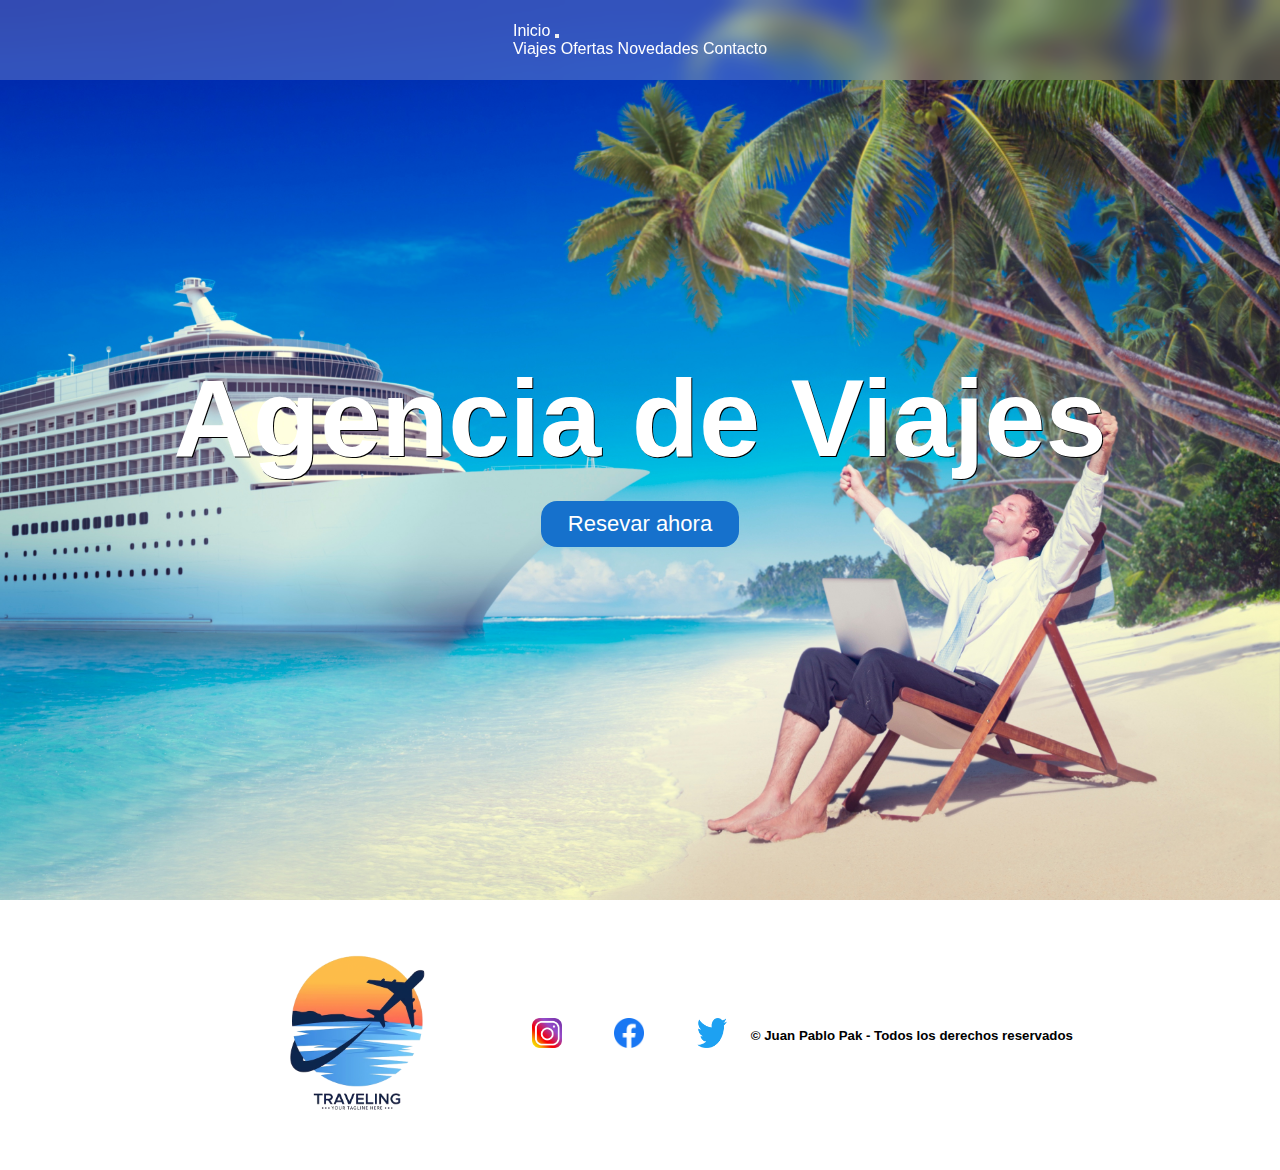
<file: index.html>
<!DOCTYPE html>
<html lang="es">
<head>
    <meta charset="UTF-8">
    <meta http-equiv="X-UA-Compatible" content="IE=edge">
    <meta name="viewport" content="width=device-width, initial-scale=1.0">
    <title>Pagina de turismo</title>
    <link href="https://cdn.jsdelivr.net/npm/bootstrap@5.3.0/dist/css/bootstrap.min.css" rel="stylesheet" integrity="sha384-9ndCyUaIbzAi2FUVXJi0CjmCapSmO7SnpJef0486qhLnuZ2cdeRhO02iuK6FUUVM" crossorigin="anonymous">
    <link rel="stylesheet" href="./css/estilos.css">
    <meta name="author" content="Juan Pablo Pak">
    <link rel="icon" href="./img/icono-de-pagina.svg" type="image/svg">
</head>
<body>

    <!-- Navbar -->
    <header>
        <nav class="navbar navbar-expand-lg bg-body-tertiary">
            <div class="container-fluid">
            <a class="navbar-brand" href="./index.html">Inicio</a>
            <button class="navbar-toggler" type="button" data-bs-toggle="collapse" data-bs-target="#navbarNavAltMarkup" aria-controls="navbarNavAltMarkup" aria-expanded="false" aria-label="Toggle navigation">
                <span class="navbar-toggler-icon"></span>
            </button>
            <div class="collapse navbar-collapse" id="navbarNavAltMarkup">
                <div class="navbar-nav">
                <a class="nav-link" href="./pages/viajes.html">Viajes</a>
                <a class="nav-link" href="./pages/ofertas.html">Ofertas</a>
                <a class="nav-link" href="./pages/novedades.html">Novedades</a>
                <a class="nav-link" href="./pages/contacto.html">Contacto</a>
                </div>
            </div>
            </div>
        </nav>
    </header>

    <!-- Inicio -->
<main>
    <article>
        <div class="inicio" id="inicio">
            <h3>Agencia de Viajes</h3>
            <button class="btn">Resevar ahora
        </div>
    </article>
</main>

    <!-- Footer -->

<footer class="footer">
    <div class="sitio-descripcion">
        <div class="logo-footer">
            <img src="img/logo-turismo.png" alt="Turismo logo">
        </div>
        <div class="redes-sociales">
            <a href=""><img src="img/Instagram-Icon.png" alt="instagram" width="30" height="30"></a>
            <a href=""><img src="img/Facebook_f_logo_(2019).png" alt="facebook" width="30" height="30"></a>
            <a href=""><img src="img/twitter-logo-2-1.png" alt="twitter" width="30" height="30"></a>
        </div>
            <div class="descripcion">
                <h5>&copy; Juan Pablo Pak - Todos los derechos reservados</h5>
            </div>
    </div>
</footer>

<script src="https://cdn.jsdelivr.net/npm/bootstrap@5.3.0/dist/js/bootstrap.bundle.min.js" integrity="sha384-geWF76RCwLtnZ8qwWowPQNguL3RmwHVBC9FhGdlKrxdiJJigb/j/68SIy3Te4Bkz" crossorigin="anonymous"></script>
</body>
</html>
</file>
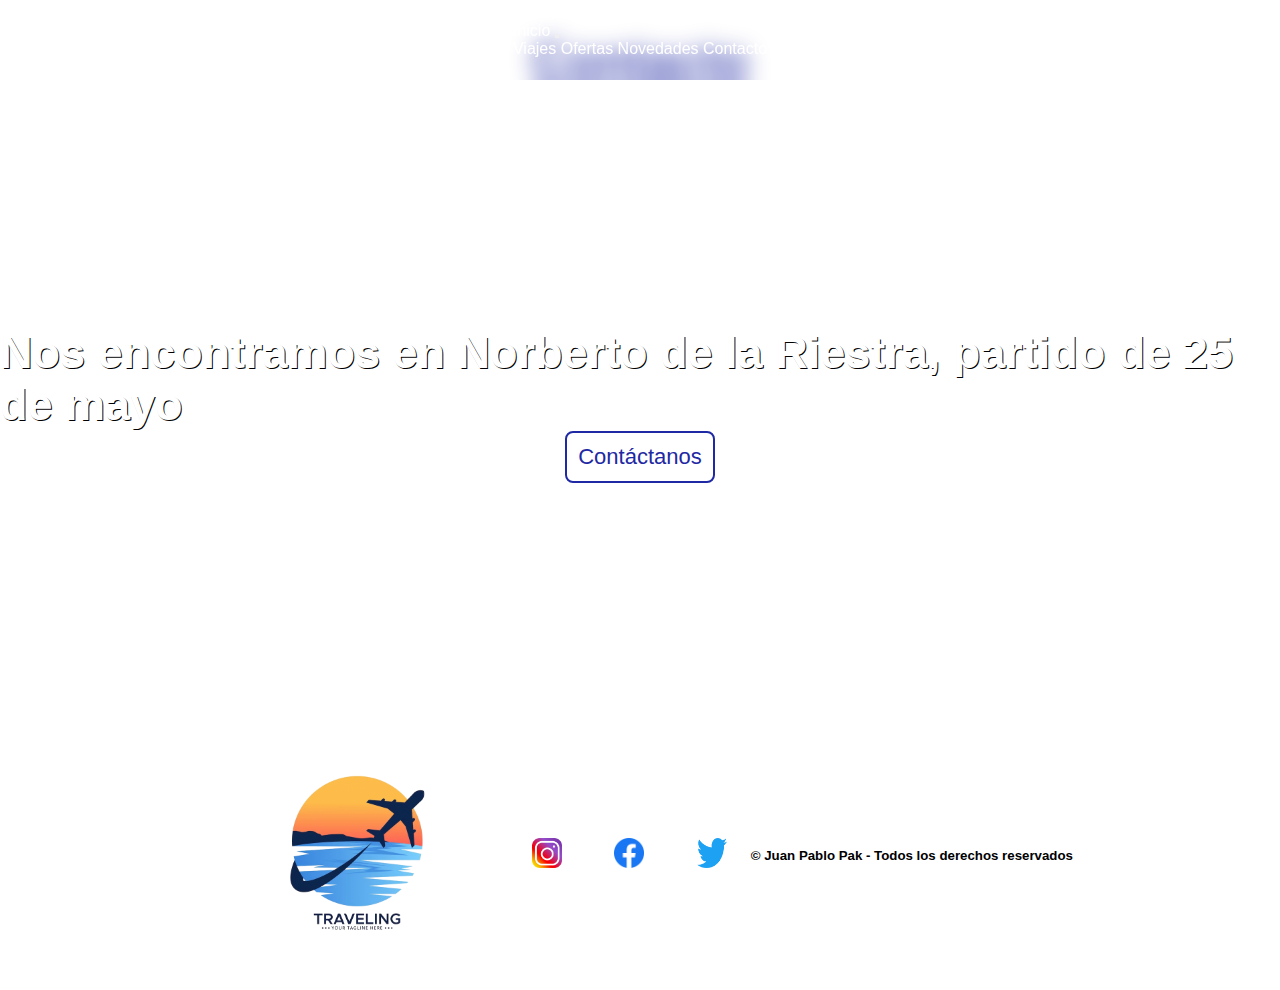
<file: pages/contacto.html>
<!DOCTYPE html>
<html lang="es">
<head>
    <meta charset="UTF-8">
    <meta http-equiv="X-UA-Compatible" content="IE=edge">
    <meta name="viewport" content="width=device-width, initial-scale=1.0">
    <title>Pagina de turismo</title>
    <link href="https://cdn.jsdelivr.net/npm/bootstrap@5.3.0/dist/css/bootstrap.min.css" rel="stylesheet" integrity="sha384-9ndCyUaIbzAi2FUVXJi0CjmCapSmO7SnpJef0486qhLnuZ2cdeRhO02iuK6FUUVM" crossorigin="anonymous">
    <link rel="stylesheet" href="../css/estilos.css">
    <link rel="icon" href="../img/icono-de-pagina.svg" type="image/svg">
</head>
<body>
    <main>
        <!-- Navbar -->
        <header>
            <nav class="navbar navbar-expand-lg bg-body-tertiary">
                <div class="container-fluid">
                <a class="navbar-brand" href="../index.html">Inicio</a>
                <button class="navbar-toggler" type="button" data-bs-toggle="collapse" data-bs-target="#navbarNavAltMarkup" aria-controls="navbarNavAltMarkup" aria-expanded="false" aria-label="Toggle navigation">
                    <span class="navbar-toggler-icon"></span>
                </button>
                <div class="collapse navbar-collapse" id="navbarNavAltMarkup">
                    <div class="navbar-nav">
                    <a class="nav-link" href="./viajes.html">Viajes</a>
                    <a class="nav-link" href="./ofertas.html">Ofertas</a>
                    <a class="nav-link" href="./novedades.html">Novedades</a>
                    <a class="nav-link" href="./contacto.html">Contacto</a>
                    </div>
                </div>
                </div>
            </nav>
        </header>
        <div class="contacto" id="contacto">
            <h3 class="subtitulo">
                Contacto
            </h3>
            <section class="item-contacto">
                <h3>Nos encontramos en Norberto de la Riestra, partido de 25 de mayo</h3>
                <button class="btn-novedad">Contáctanos</button>
            </section>
        </div>
    </main>
        <footer class="footer">
            <div class="sitio-descripcion">
                <div class="logo-footer">
                    <img src="../img/logo-turismo.png" alt="Turismo logo">
                </div>
                <div class="redes-sociales">
                    <a href=""><img src="../img/Instagram-Icon.png" alt="instagram" width="30" height="30"></a>
                    <a href=""><img src="../img/Facebook_f_logo_(2019).png" alt="facebook" width="30" height="30"></a>
                    <a href=""><img src="../img/twitter-logo-2-1.png" alt="twitter" width="30" height="30"></a>
                </div>
                    <div class="descripcion">
                        <h5>&copy; Juan Pablo Pak - Todos los derechos reservados</h5>
                    </div>
            </div>
        </footer>
        
        <script src="https://cdn.jsdelivr.net/npm/bootstrap@5.3.0/dist/js/bootstrap.bundle.min.js" integrity="sha384-geWF76RCwLtnZ8qwWowPQNguL3RmwHVBC9FhGdlKrxdiJJigb/j/68SIy3Te4Bkz" crossorigin="anonymous"></script>
</body>
</html>
</file>
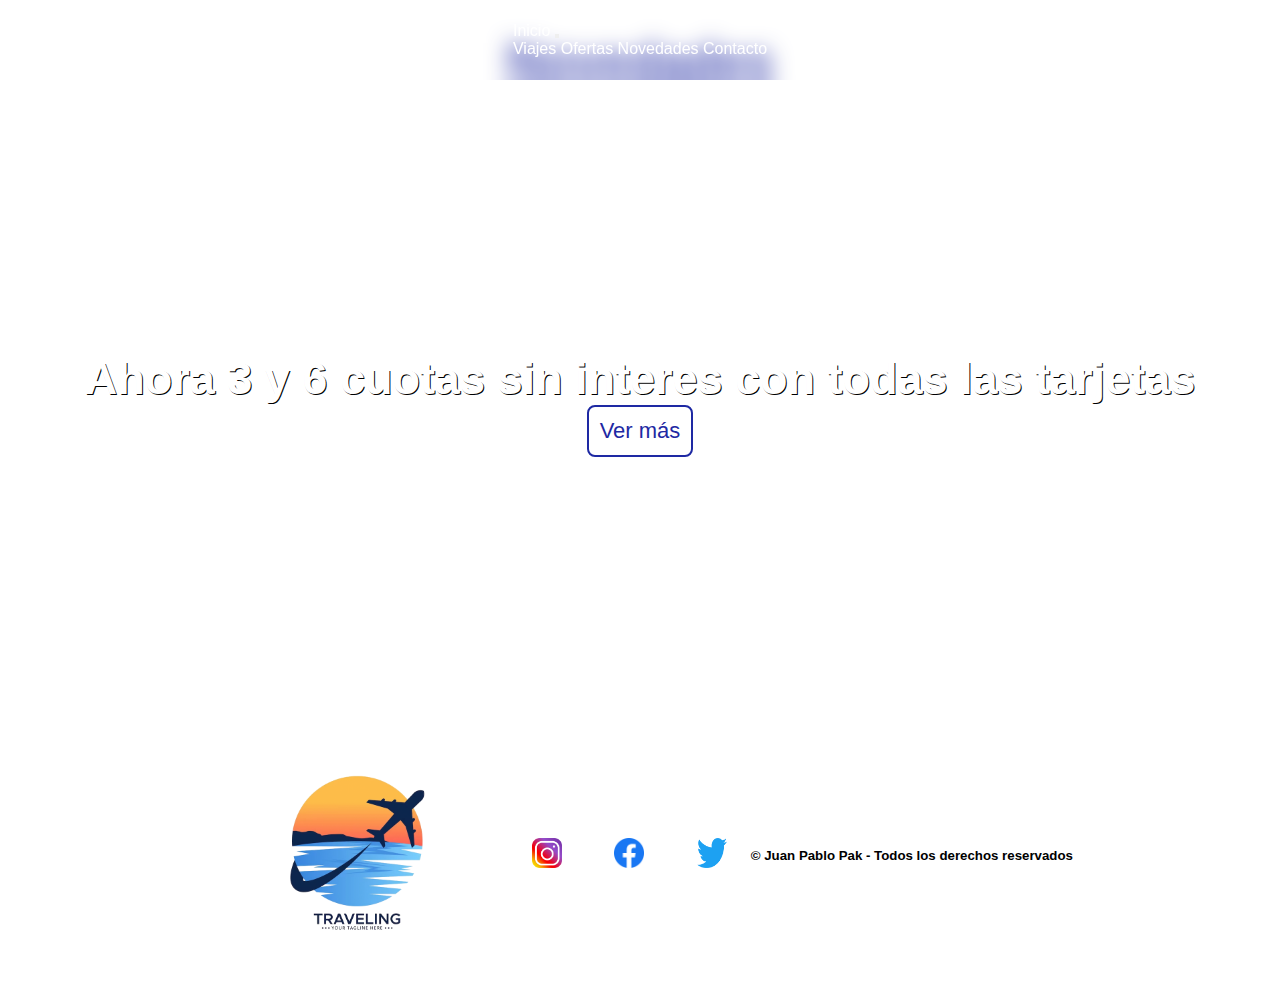
<file: pages/novedades.html>
<!DOCTYPE html>
<html lang="es">
<head>
    <meta charset="UTF-8">
    <meta http-equiv="X-UA-Compatible" content="IE=edge">
    <meta name="viewport" content="width=device-width, initial-scale=1.0">
    <title>Pagina de turismo</title>
    <link href="https://cdn.jsdelivr.net/npm/bootstrap@5.3.0/dist/css/bootstrap.min.css" rel="stylesheet" integrity="sha384-9ndCyUaIbzAi2FUVXJi0CjmCapSmO7SnpJef0486qhLnuZ2cdeRhO02iuK6FUUVM" crossorigin="anonymous">
    <link rel="stylesheet" href="../css/estilos.css">
    <link rel="icon" href="../img/icono-de-pagina.svg" type="image/svg">
</head>
<body>
    <main>
        <!-- Navbar -->
        <header>
            <nav class="navbar navbar-expand-lg bg-body-tertiary">
                <div class="container-fluid">
                <a class="navbar-brand" href="../index.html">Inicio</a>
                <button class="navbar-toggler" type="button" data-bs-toggle="collapse" data-bs-target="#navbarNavAltMarkup" aria-controls="navbarNavAltMarkup" aria-expanded="false" aria-label="Toggle navigation">
                    <span class="navbar-toggler-icon"></span>
                </button>
                <div class="collapse navbar-collapse" id="navbarNavAltMarkup">
                    <div class="navbar-nav">
                    <a class="nav-link" href="./viajes.html">Viajes</a>
                    <a class="nav-link" href="./ofertas.html">Ofertas</a>
                    <a class="nav-link" href="./novedades.html">Novedades</a>
                    <a class="nav-link" href="./contacto.html">Contacto</a>
                    </div>
                </div>
                </div>
            </nav>
        </header>
        <div class="novedades" id="novedades">
            <h3 class="subtitulo">
                Novedades
            </h3>
            <section class="item-novedad">
                <h3>Ahora 3 y 6 cuotas sin interes con todas las tarjetas</h3>
                <button class="btn-novedad">Ver más</button>
            </section>
        </div>
    </main>
        <footer class="footer">
            <div class="sitio-descripcion">
                <div class="logo-footer">
                    <img src="../img/logo-turismo.png" alt="Turismo logo">
                </div>
                <div class="redes-sociales">
                    <a href=""><img src="../img/Instagram-Icon.png" alt="instagram" width="30" height="30"></a>
                    <a href=""><img src="../img/Facebook_f_logo_(2019).png" alt="facebook" width="30" height="30"></a>
                    <a href=""><img src="../img/twitter-logo-2-1.png" alt="twitter" width="30" height="30"></a>
                </div>
                    <div class="descripcion">
                        <h5>&copy; Juan Pablo Pak - Todos los derechos reservados</h5>
                    </div>
            </div>
        </footer>

        <script src="https://cdn.jsdelivr.net/npm/bootstrap@5.3.0/dist/js/bootstrap.bundle.min.js" integrity="sha384-geWF76RCwLtnZ8qwWowPQNguL3RmwHVBC9FhGdlKrxdiJJigb/j/68SIy3Te4Bkz" crossorigin="anonymous"></script>
</body>
</html>
</file>
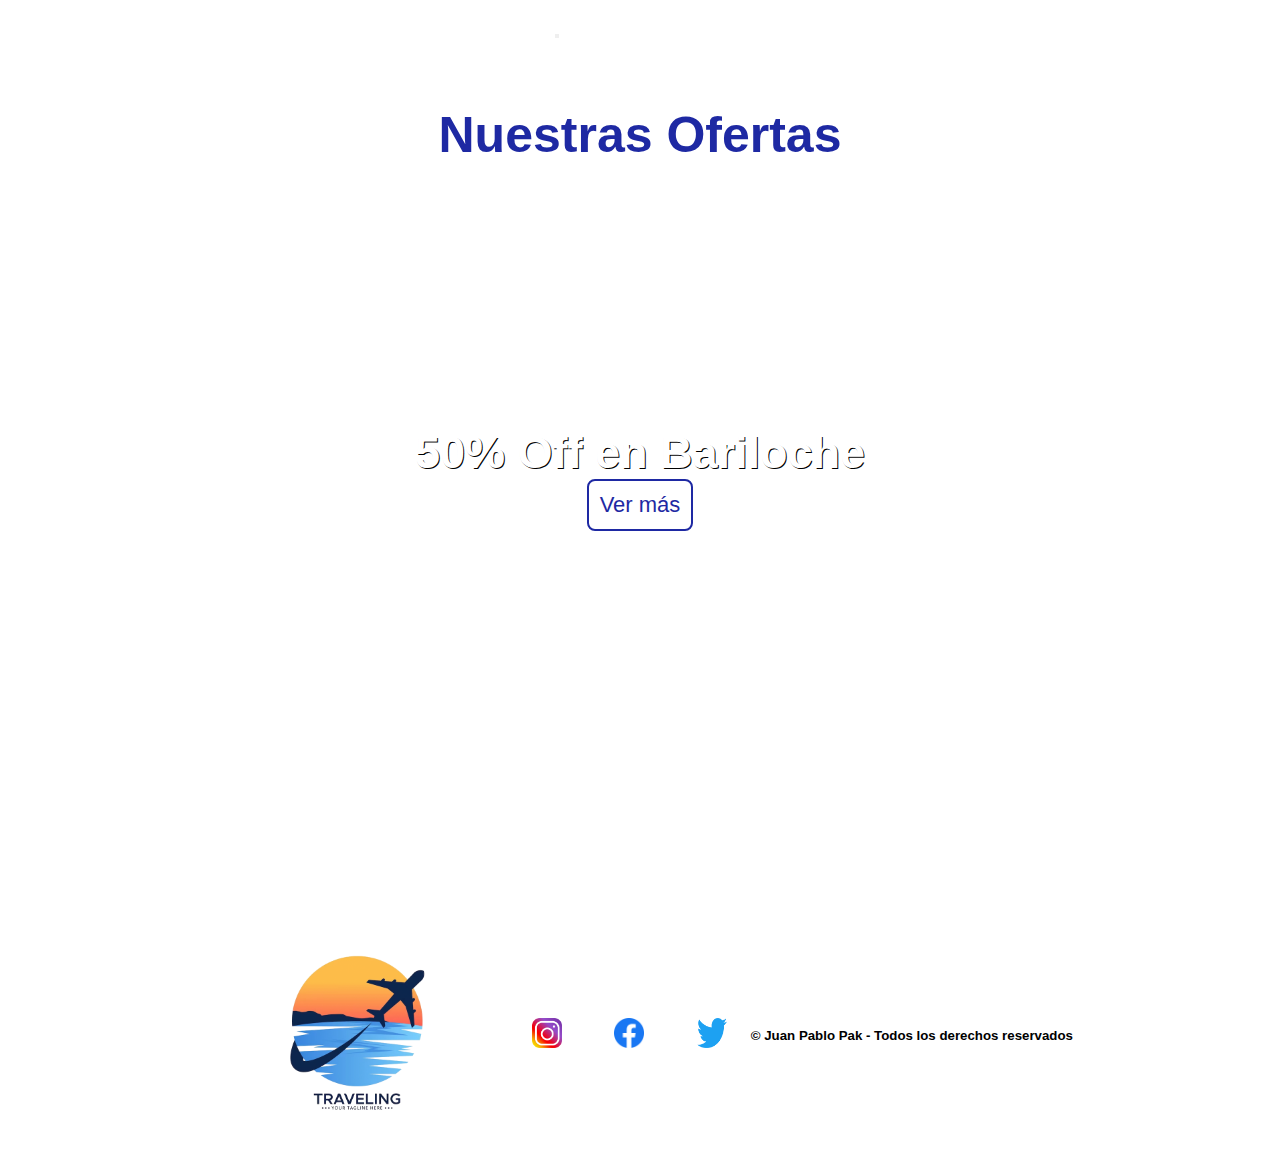
<file: pages/ofertas.html>
<!DOCTYPE html>
<html lang="es">
<head>
    <meta charset="UTF-8">
    <meta http-equiv="X-UA-Compatible" content="IE=edge">
    <meta name="viewport" content="width=device-width, initial-scale=1.0">
    <title>Pagina de turismo</title>
    <link href="https://cdn.jsdelivr.net/npm/bootstrap@5.3.0/dist/css/bootstrap.min.css" rel="stylesheet" integrity="sha384-9ndCyUaIbzAi2FUVXJi0CjmCapSmO7SnpJef0486qhLnuZ2cdeRhO02iuK6FUUVM" crossorigin="anonymous">
    <link rel="stylesheet" href="../css/estilos.css">
    <link rel="icon" href="../img/icono-de-pagina.svg" type="image/svg">
</head>
<body>
    <main>
        <!-- Navbar -->
        <header>
            <nav class="navbar navbar-expand-lg bg-body-tertiary">
                <div class="container-fluid">
                <a class="navbar-brand" href="../index.html">Inicio</a>
                <button class="navbar-toggler" type="button" data-bs-toggle="collapse" data-bs-target="#navbarNavAltMarkup" aria-controls="navbarNavAltMarkup" aria-expanded="false" aria-label="Toggle navigation">
                    <span class="navbar-toggler-icon"></span>
                </button>
                <div class="collapse navbar-collapse" id="navbarNavAltMarkup">
                    <div class="navbar-nav">
                    <a class="nav-link" href="./viajes.html">Viajes</a>
                    <a class="nav-link" href="./ofertas.html">Ofertas</a>
                    <a class="nav-link" href="./novedades.html">Novedades</a>
                    <a class="nav-link" href="./contacto.html">Contacto</a>
                    </div>
                </div>
                </div>
            </nav>
        </header>
    
        <div class="ofertas" id="ofertas">
            <h3 class="subtitulo">Nuestras Ofertas</h3>
            <section class="item-oferta">
            <h3>50% Off en Bariloche</h3>
            <button class="btn-oferta">Ver más</button>
            </section>
        </main>


        <footer class="footer">
            <div class="sitio-descripcion">
                <div class="logo-footer">
                    <img src="../img/logo-turismo.png" alt="Turismo logo">
                </div>
                <div class="redes-sociales">
                    <a href=""><img src="../img/Instagram-Icon.png" alt="instagram" width="30" height="30"></a>
                    <a href=""><img src="../img/Facebook_f_logo_(2019).png" alt="facebook" width="30" height="30"></a>
                    <a href=""><img src="../img/twitter-logo-2-1.png" alt="twitter" width="30" height="30"></a>
                </div>
                    <div class="descripcion">
                        <h5>&copy; Juan Pablo Pak - Todos los derechos reservados</h5>
                    </div>
            </div>
        </footer>
        
        <script src="https://cdn.jsdelivr.net/npm/bootstrap@5.3.0/dist/js/bootstrap.bundle.min.js" integrity="sha384-geWF76RCwLtnZ8qwWowPQNguL3RmwHVBC9FhGdlKrxdiJJigb/j/68SIy3Te4Bkz" crossorigin="anonymous"></script>
</body>
</html>
</file>
<file: css/estilos.css>
* {
  margin: 0;
  padding: 0;
  box-sizing: border-box;
}

html {
  scroll-behavior: smooth;
}

body {
  font-family: "Gill Sans", "Gill Sans MT", Calibri, "Trebuchet MS", sans-serif;
}

li {
  list-style: none;
}

a {
  text-decoration: none;
  color: #fff;
  cursor: pointer;
}

body header {
  position: fixed;
  top: 0;
  left: 0;
  right: 0;
  width: 100%;
  height: 5rem;
  display: flex;
  justify-content: center;
  align-items: center;
  background-color: rgba(255, 255, 255, 0.2);
  backdrop-filter: blur(11px);
  z-index: 9;
}
@media screen and (max-width: 480px) {
  body header {
    display: block;
    backdrop-filter: none;
    background-color: transparent;
  }
}

body main article .inicio {
  width: 100%;
  height: 100vh;
  display: flex;
  justify-content: center;
  align-items: center;
  flex-direction: column;
  background-image: url(../img/background.jpg);
  background-size: cover;
  background-position: center;
  background-repeat: no-repeat;
}
@media screen and (max-width: 480px) {
  body main article .inicio {
    background-position: 15%;
    text-align: center;
  }
}
body main article .inicio h3 {
  font-size: 110px;
  font-family: "Gill Sans", "Gill Sans MT", Calibri, "Trebuchet MS", sans-serif;
  color: #ffffff;
  text-shadow: 1px 1px #000;
  margin: 0;
}
@media screen and (max-width: 480px) {
  body main article .inicio h3 {
    font-size: 5rem;
  }
}
body main article .inicio .btn {
  outline: none;
  border: none;
  margin-top: 20px;
  font-size: 22px;
  color: #fff;
  padding: 10px 27px;
  border-radius: 16px;
  background-color: rgb(22, 113, 204);
  cursor: pointer;
  transition: 0.5s;
}

.footer {
  width: 100%;
  height: 30vh;
  display: flex;
  justify-content: center;
  align-items: center;
  background-color: rgb(255, 255, 255);
}
.footer .sitio-descripcion {
  width: 90%;
  height: 90%;
  display: flex;
  justify-content: center;
  align-items: center;
}
@media screen and (max-width: 480px) {
  .footer .sitio-descripcion {
    flex-direction: column;
    gap: 0.5rem;
  }
}
.footer .logo-footer img {
  width: 18.8rem;
  height: 12.5rem;
}
@media screen and (max-width: 480px) {
  .footer .logo-footer img {
    display: none;
  }
}
.footer .redes-sociales a {
  margin: 0 1.5rem;
}
@media screen and (max-width: 480px) {
  .footer .redes-sociales {
    display: flex;
  }
}

body main .viajes {
  width: 100%;
  position: relative;
  display: flex;
  justify-content: center;
  align-items: center;
  flex-direction: column;
}
body main .viajes .subtitulo {
  margin-top: 9.5rem;
}
body main .viajes .subtitulo h4 {
  color: #1e29a3;
  font-size: 50px;
  text-align: center;
  margin: 0;
}
body main .viajes .subtitulo p {
  font-size: 19px;
  color: #4d4d4d;
  text-align: center;
}
body main .viajes .galeria {
  width: 100%;
  display: flex;
  justify-content: center;
  align-items: center;
  gap: 0 20px;
  margin-bottom: 30px;
  flex-wrap: wrap;
}
body main .viajes .galeria .contenedor img {
  width: 325px;
  height: 500px;
  object-fit: cover;
}
body main .viajes .btn-contenedor .btn {
  outline: none;
  border: none;
  margin-top: 20px;
  font-size: 22px;
  color: #fff;
  padding: 10px 27px;
  border-radius: 16px;
  background-color: rgb(22, 113, 204);
  cursor: pointer;
  transition: 0.5s;
}

body main .ofertas {
  width: 100%;
  height: 100vh;
  display: flex;
  justify-content: center;
  align-items: center;
  flex-direction: column;
}
body main .ofertas .subtitulo {
  font-size: 50px;
  color: #1e29a3;
}
body main .ofertas .item-oferta {
  position: relative;
  background-image: url("https://cloudfront-us-east-1.images.arcpublishing.com/infobae/XE3CZCLCOREFBF2LSJZSDFVGQY.jpg");
  width: 100%;
  height: 70vh;
  background-attachment: fixed;
  display: flex;
  justify-content: center;
  align-items: center;
  flex-direction: column;
}
body main .ofertas .item-oferta h3 {
  color: #fff;
  font-size: 45px;
  text-shadow: 1px 1px #000;
}
body main .ofertas .btn-oferta {
  background: transparent;
  border: none;
  outline: none;
  border: 2px solid #1e29a3;
  color: #1e29a3;
  border-radius: 8px;
  padding: 11px;
  font-size: 22px;
  cursor: pointer;
}

body main .novedades {
  width: 100%;
  height: 80vh;
  display: flex;
  justify-content: flex-end;
  align-items: center;
  flex-direction: column;
}
body main .novedades .subtitulo {
  font-size: 50px;
  color: #1e29a3;
}
body main .novedades .item-novedad {
  position: relative;
  background-image: url("https://aeronauticapy.com/wp-content/uploads/2020/05/1451287800_145128_1451287800_noticia_normal.jpg");
  width: 100%;
  height: 70vh;
  background-repeat: no-repeat;
  background-size: cover;
  background-position: center;
  display: flex;
  justify-content: center;
  align-items: center;
  flex-direction: column;
}
body main .novedades .item-novedad h3 {
  color: #fff;
  font-size: 45px;
  text-shadow: 1px 1px #000;
}
@media screen and (max-width: 480px) {
  body main .novedades .item-novedad h3 {
    text-align: center;
    font-size: 2rem;
  }
}
body main .novedades .btn-novedad {
  background: transparent;
  border: none;
  outline: none;
  border: 2px solid #1e29a3;
  color: #1e29a3;
  border-radius: 8px;
  padding: 11px;
  font-size: 22px;
  cursor: pointer;
}
@media screen and (max-width: 480px) {
  body main .novedades .btn-novedad {
    background: rgba(30, 41, 163, 0.462745098);
    color: lightblue;
    margin-bottom: 0.5rem;
  }
}

body main .contacto {
  width: 100%;
  height: 80vh;
  display: flex;
  justify-content: flex-end;
  align-items: center;
  flex-direction: column;
}
body main .contacto .subtitulo {
  font-size: 50px;
  color: #1e29a3;
}
body main .contacto .item-contacto {
  position: relative;
  background-image: url("https://www.bbva.com/wp-content/uploads/2020/12/turismo_sostenible.jpg");
  width: 100%;
  height: 70vh;
  background-repeat: no-repeat;
  background-size: cover;
  background-position: center;
  display: flex;
  justify-content: center;
  align-items: center;
  flex-direction: column;
}
body main .contacto .item-contacto h3 {
  color: #fff;
  font-size: 45px;
  text-shadow: 1px 1px #000;
}
@media screen and (max-width: 480px) {
  body main .contacto .item-contacto h3 {
    text-align: center;
    font-size: 2rem;
  }
}
body main .contacto .item-contacto .btn-novedad {
  background: transparent;
  border: none;
  outline: none;
  border: 2px solid #1e29a3;
  color: #1e29a3;
  border-radius: 8px;
  padding: 11px;
  font-size: 22px;
  cursor: pointer;
}

/*# sourceMappingURL=estilos.css.map */
</file>
